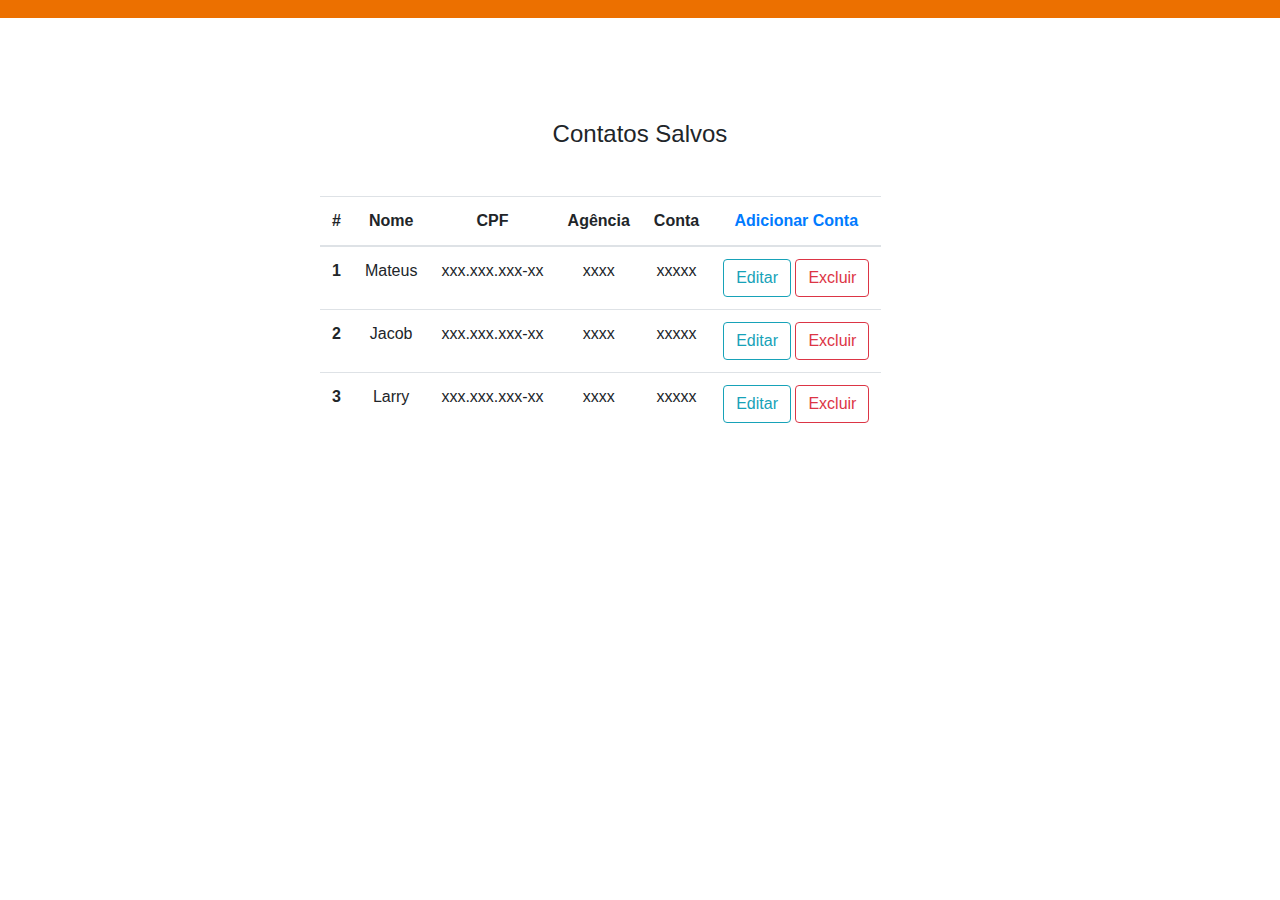
<file: index.html>
<!DOCTYPE html>
<html lang="pt-BR">
    <head>
        <title>Banco Itaú | Tudo para você</title>
        <link rel="shortcut icon" href="img/logo-itau.ico">
        <meta charset="utf-8">
        <link rel="stylesheet" type="text/css" href="css/bootstrap.min.css">
        <link rel="stylesheet" type="text/css" href="css/style.css">
    </head>
    <header>
        <div class="cabecalho"></div>
    </header>
    <body>
        <div>
            <div class="tituloTabela">
                <h4>Contatos Salvos</h4>
            </div>
            <table class="table table-hover tabelaContato">
                <thead>
                    <tr>
                    <th scope="col">#</th>
                    <th scope="col">Nome</th>
                    <th scope="col">CPF</th>
                    <th scope="col">Agência</th>
                    <th scope="col">Conta</th>
                    <th scope="col"><a href="contato.html">Adicionar Conta</a></th>
                    </tr>
                </thead>
                <tbody>
                    <tr>
                    <th scope="row">1</th>
                    <td>Mateus</td>
                    <td>xxx.xxx.xxx-xx</td>
                    <td>xxxx</td>
                    <td>xxxxx</td>
                    <td>
                        <button type="button" class="btn btn-outline-info" data-toggle="modal" data-target="#modalEditar" >Editar</button>
                        <button type="button" class="btn btn-outline-danger" data-toggle="modal" data-target="#modalExcluir">Excluir</button>
                    </td>
                    </tr>
                    <tr>
                    <th scope="row">2</th>
                    <td>Jacob</td>
                    <td>xxx.xxx.xxx-xx</td>
                    <td>xxxx</td>
                    <td>xxxxx</td>
                    <td>
                        <button type="button" class="btn btn-outline-info" data-toggle="modal" data-target="#modalEditar" >Editar</button>
                        <button type="button" class="btn btn-outline-danger" data-toggle="modal" data-target="#modalExcluir">Excluir</button>
                    </td>
                    </tr>
                    <tr>
                    <th scope="row">3</th>
                    <td>Larry</td>
                    <td>xxx.xxx.xxx-xx</td>
                    <td>xxxx</td>
                    <td>xxxxx</td>
                    <td>
                        <button type="button" class="btn btn-outline-info" data-toggle="modal" data-target="#modalEditar" >Editar</button>
                        <button type="button" class="btn btn-outline-danger" data-toggle="modal" data-target="#modalExcluir">Excluir</button>
                    </td>
                    </tr>
                </tbody>
            </table>
        </div>
      <!-- Modal Excluir-->
        <div class="modal fade" id="modalExcluir" tabindex="-1" role="dialog" aria-labelledby="modalExcluir" aria-hidden="true">
            <div class="modal-dialog" role="document">
                <div class="modal-content">
                    <div class="modal-header">
                        <h5 class="modal-title" id="modalExcluir">Banco Itaú</h5>
                        <button type="button" class="close" data-dismiss="modal" aria-label="Close">
                        <span aria-hidden="true">&times;</span>
                        </button>
                    </div>
                    <div class="modal-body">
                        <p>Tem certeza que deseja excluir ?</p>
                    </div>
                    <div class="modal-footer">
                        <button type="button" class="btn btn-outline-secondary" data-dismiss="modal"> Não </button>
                        <button type="submit" class="btn btn-outline-secondary"> Sim </button>
                    </div>
                </div>
            </div>
        </div>
        <!--Fim Modal Excluir-->

        <!-- Modal Editar-->
        <div class="modal fade" id="modalEditar" tabindex="-1" role="dialog" aria-labelledby="modalEditar" aria-hidden="true">
            <div class="modal-dialog" role="document">
                <div class="modal-content">
                    <div class="modal-header">
                        <h5 class="modal-title" id="modalEditar">Banco Itaú - Editar</h5>
                        <button type="button" class="close" data-dismiss="modal" aria-label="Close">
                        <span aria-hidden="true">&times;</span>
                        </button>
                    </div>
                    <div class="modal-body">
                        <form class="formCadastro" id="formCadastro" method="post">
                            <div class="form-row">
                                <div class="form-group col-md-5">
                                    <label>Nome *</label>
                                    <input type="name" class="form-control" placeholder="Nome completo">
                                </div>
                                <div class="form-group col-md-6">
                                    <label>CPF *</label>
                                    <input type="number" class="form-control" placeholder="xxx.xxx.xxx-xx">
                                </div>
                            </div>
                            <div class="form-row">
                                <div class="form-group col-md-3">
                                    <label for="inputAddress2">Conta *</label>
                                    <input type="number" class="form-control" placeholder="xxxx">
                                </div>
                                <div class="form-group col-md-3">
                                    <label>Agência *</label>
                                    <input type="number" class="form-control" placeholder="xxxxx">
                                </div>
                                <div class="form-group col-md-5">
                                    <label>Código do banco *</label>
                                    <input type="number" class="form-control" placeholder="xxxxx">
                                </div>
                            </div>
                            <div class="modal-footer">
                                <button type="button" class="btn btn-outline-secondary" data-dismiss="modal"> Cancelar </button>
                                <button type="submit" class="btn btn-outline-secondary"> Salvar </button>
                            </div>
                        </form>
                    </div>
                </div>
            </div>
        </div>
        <!--Fim Modal Editar-->     
        <script src="js/jquery.min.js"></script>
        <script src="js/jquery.validate.min.js"></script>
        <script src="js/localization/messages_pt_BR.min.js"></script>
        <script src="https://cdnjs.cloudflare.com/ajax/libs/popper.js/1.14.3/umd/popper.min.js" integrity="sha384-ZMP7rVo3mIykV+2+9J3UJ46jBk0WLaUAdn689aCwoqbBJiSnjAK/l8WvCWPIPm49" crossorigin="anonymous"></script>
        <script src="js/bootstrap.min.js"></script>

        <!--Validação formulario-->
        <script type="text/javascript">
            $(document).ready(function(){
                $ ("#formCadastro").validate({
                    rules:{
                        nome: {
                            required:true,
                            maxlength:100,
                            minlength:10,
                        } , 
                        cpf: {
                            required:true,
                            maxlength:11,
                            minlength:11,
                        },
                        codBanco: {
                            required:true,
                            maxlength:3,
                            minlength:3,
                        },
                        agencia: {
                            required:true,
                            maxlength:7,
                            minlength:7,
                        },
                        conta: {
                            required:true,
                            maxlength:9,
                            minlength:9,
                        }

                    }

                } )
            } )
        </script>

        <!--Importação cabeçalho-->
        <script>
            $(document).ready(function(){
                $(function(){
                    $("#cabecalho").load("menuNav.html"); 
                });
            });
        </script>
    </body>
</html>
</file>
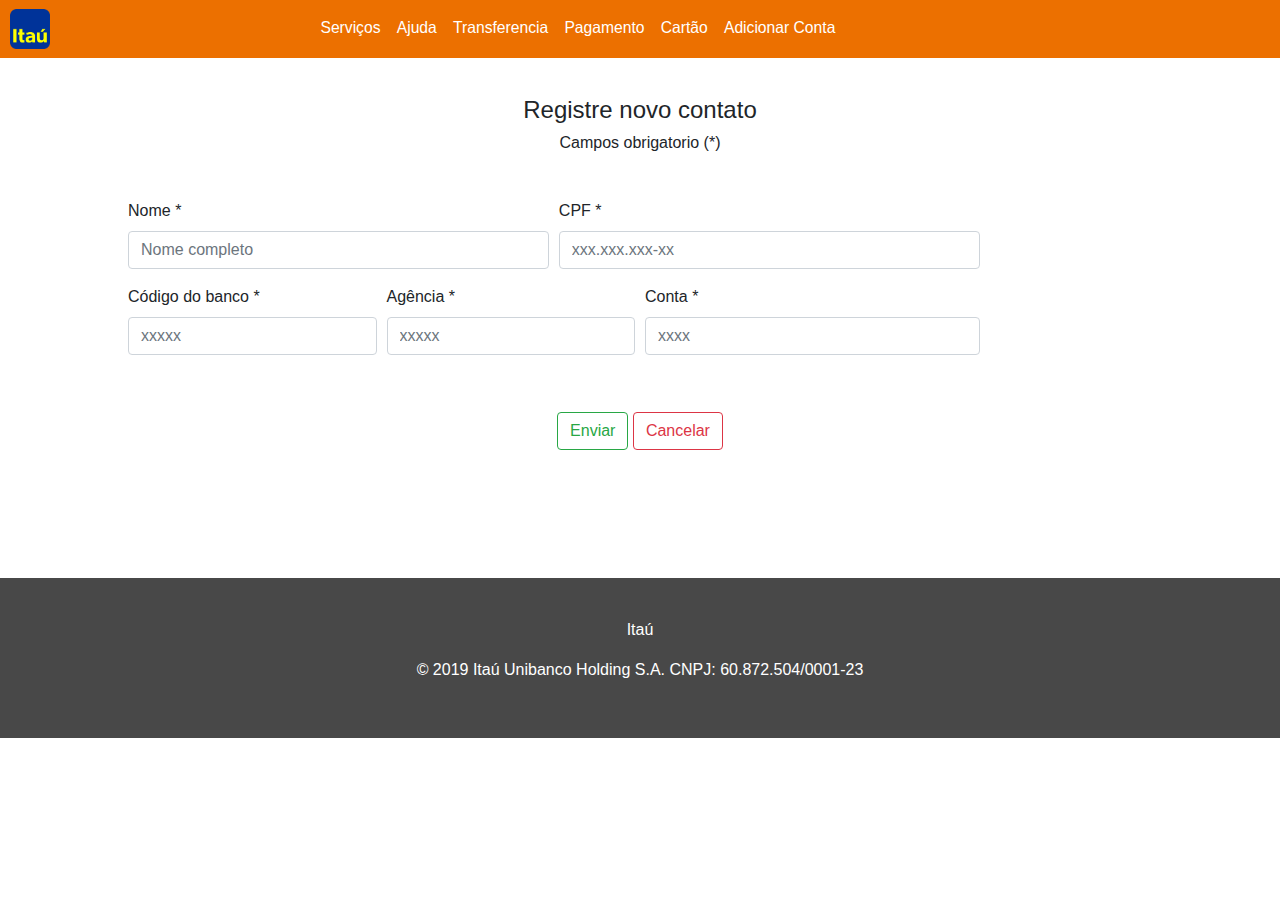
<file: contato.html>
<!DOCTYPE html>
<html lang="pt-BR">
    <head>
        <title>Banco Itaú | Tudo para você</title>
        <link rel="shortcut icon" href="img/logo-itau.ico">
        <meta charset="utf-8">
        <link rel="stylesheet" type="text/css" href="css/bootstrap.min.css">
        <link rel="stylesheet" type="text/css" href="css/style.css">

    </head>
    <header>
        <div>
            <nav class="navegacao">
                <img class="imgMenu" src="img/logo.png">
                <ul class="menu">
                    <li class="itemMenu">
                        <a href="#" >Serviços</a>
                    </li>
                    <li class="itemMenu">
                        <a href="#">Ajuda</a>
                    </li>

                    <li class="itemMenu">
                        <a href="#">Transferencia</a>
                    </li>
                    <li class="itemMenu">
                        <a href="#">Pagamento</a>
                    </li>
                    <li class="itemMenu">
                        <a href="#">Cartão</a>
                    </li>
                    <li class="itemMenu">
                        <a href="contato.html">Adicionar Conta</a>
                    </li>
                </ul>     
            </nav>    
        </div>
    </header>
    <body>
        <div class="tituloCadastro">
            <h4>Registre novo contato</h4>
            <h6>Campos obrigatorio (*)</h6>
        </div>
        <form class="formCadastro" id="formCadastro" method="post">
            <div class="form-row">
                <div class="form-group col-md-5">
                <label>Nome *</label>
                <input type="name" name="nome" id="nome" class="form-control" placeholder="Nome completo">
                </div>
                <div class="form-group col-md-5">
                <label>CPF *</label>
                <input type="number" name="cpf" id="cpf" class="form-control" placeholder="xxx.xxx.xxx-xx">
                </div>
            </div>
            <div class="form-row">
                <div class="form-group col-md-3">
                    <label>Código do banco *</label>
                    <input type="number"  name="codBanco" id="numBanco" class="form-control" placeholder="xxxxx">
                </div>
                <div class="form-group col-md-3">
                    <label>Agência *</label>
                    <input type="number" name="agencia" id="agencia" class="form-control" placeholder="xxxxx">
                </div>
                <div class="form-group col-md-4">
                    <label for="inputAddress2">Conta *</label>
                    <input type="number" name="conta" id="conta"class="form-control" placeholder="xxxx">
                </div>
            </div>
            <div class="botaoContato">
                <button type="submit" class="btn btn-outline-success">Enviar</button>
                <a href="index.html" class="btn btn-outline-danger">Cancelar</a>
            </div>
        </form>
        <footer class="rodape">
            <div>
                <p>Itaú</p>
            </div>
            <div>
                <p>&copy; 2019 Itaú Unibanco Holding S.A. CNPJ: 60.872.504/0001-23</p>
            </div>
        </footer>
        <script src="js/jquery.min.js"></script>
        <script src="js/jquery.validate.min.js"></script>
        <script src="js/localization/messages_pt_BR.min.js"></script>

        <!--Validação formulario-->
        <script type="text/javascript">
            $(document).ready(function(){
                $ ("#formCadastro").validate({
                    rules:{
                        nome: {
                            required:true,
                            maxlength:100,
                            minlength:10,
                        } , 
                        cpf: {
                            required:true,
                            maxlength:11,
                            minlength:11,
                        },
                        codBanco: {
                            required:true,
                            maxlength:3,
                            minlength:3,
                        },
                        agencia: {
                            required:true,
                            maxlength:7,
                            minlength:7,
                        },
                        conta: {
                            required:true,
                            maxlength:9,
                            minlength:9,
                        }

                    }

                } )
            } )
        </script>
    </body>
</html>
</file>
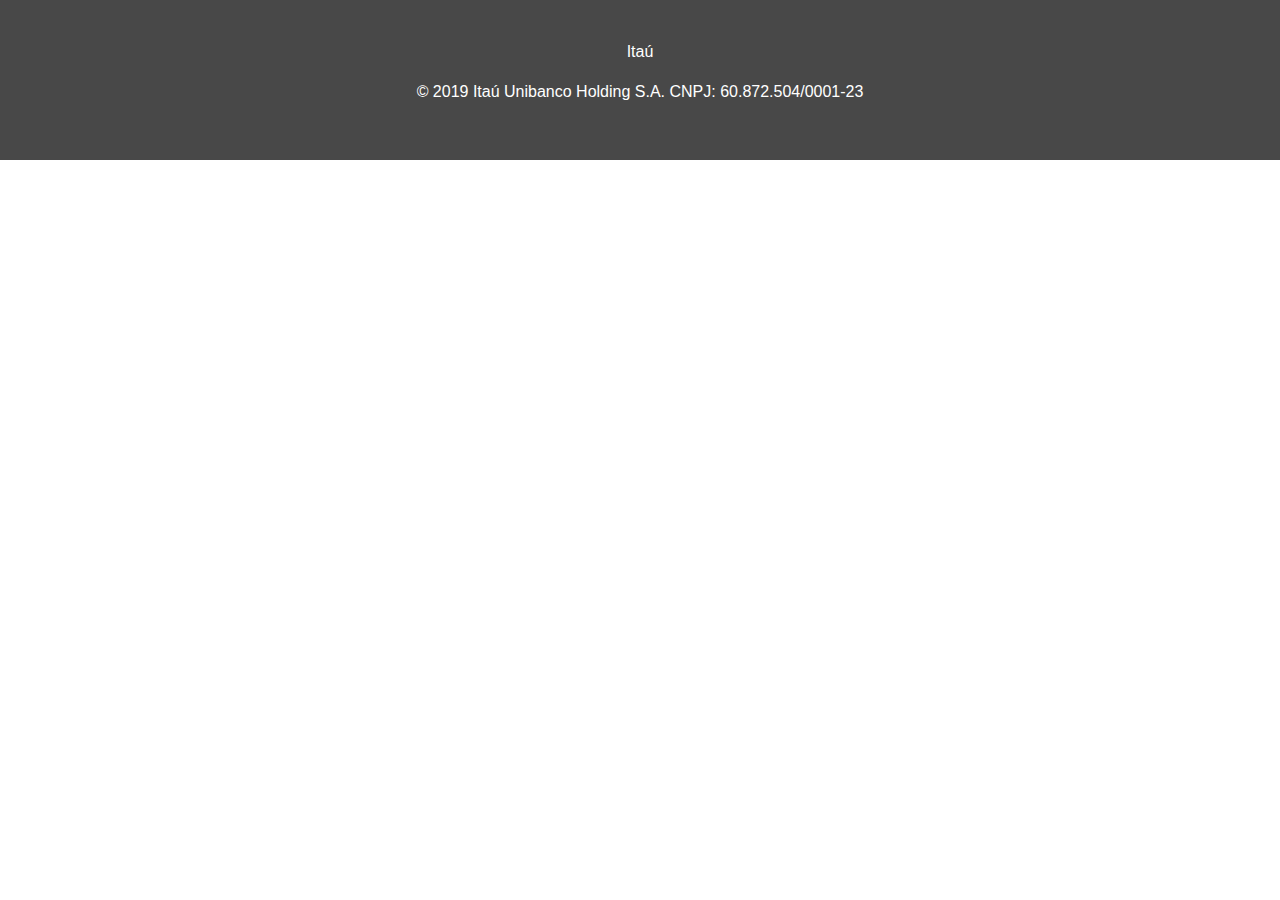
<file: footer.html>
<!DOCTYPE html>
<html>
    <head>
        <title>Barra de navegação</title>
        <meta charset="utf-8">
        <link rel="stylesheet" type="text/css" href="css/bootstrap.min.css">
        <link rel="stylesheet" type="text/css" href="css/style.css">
    </head>
    <body>
        <footer class="rodape">
            <div>
                <p>Itaú</p>
            </div>
            <div>
                <p>&copy; 2019 Itaú Unibanco Holding S.A. CNPJ: 60.872.504/0001-23</p>
            </div>
        </footer>
    </body>
</html>
</file>
<file: css/style.css>
/*RESETANDO A PAGINA*/
*{
    margin: 0;
    padding: 0;
    box-sizing:border-box;
    font-family: Arial , Helvetica, sans-serif;

}
header{
    padding: 9px 0;
    text-align: center;
    background:#EC7000;
}
/*FIM RESET */

/*MENU*/
.navegacao{
    text-align: left;
}
.navegacao img{
    width: 50px;
}

.imgMenu{
    padding-left: 10px;
}
.menu {
    margin: 0;
    padding-left: 20%;

	font-size: 1.4rem;

    list-style: none;
    display: inline-block;
}
.menu li{
    display: inline-block;
}
.itemMenu a{
    color: #ffffff;  
}
a:hover {
    text-decoration: none;
}
.itemMenu a:hover{
    color: rgb(133, 88, 49);
    text-decoration: none;
}
.itemMenu {
    padding-left: 10px;
    color: #ffffff;
    text-decoration: none;
    font-size: 70%;
}
/*FIM MENU*/
/*Modal*/
.modal-header{
    background:#EC7000;
}

/*FIM MODAL */

/*TABELA CONTATO*/
.tabelaContato{
    text-align: center;
}
.tituloTabela{
    text-align: center;
    margin-top: 5%;
    padding: 3%;
}
.table{
    margin-left: 25%;
    width: auto;
}

/*FIM TABELA CONTATO*/


/*CADASTRO CONTATO*/
.tituloCadastro{
    padding: 3%;
    text-align: center;

}
.formCadastro{
    padding:0 10% 10% 10%;
    
}
.botaoContato{
    padding-top: 4%;
    text-align: center;    
}


/*FIM CADASTRO CONTATO*/

/*RODAPE*/
.rodape {
	padding: 40px 0;

	background-color: #484848;

	color: #fff;
	text-align: center;
}
/*FIM DO RODAPE*/
</file>
